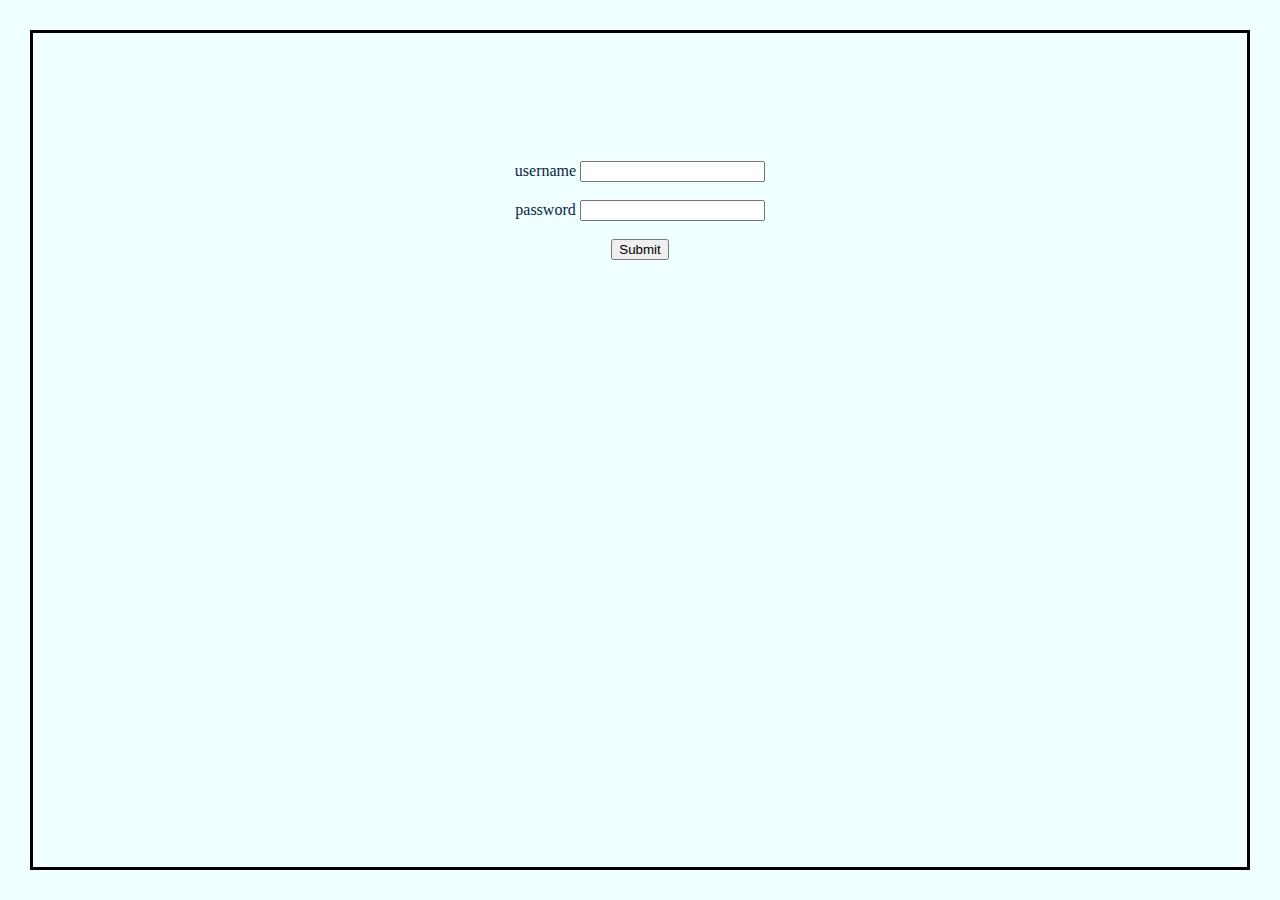
<file: index.html>
<html lang="en">
<head>
    <meta charset="UTF-8">
    <meta name="viewport" content="width=device-width, initial-scale=1.0">
    <title>Document</title>
    <link rel="stylesheet" href="styles.css">
</head>
<body>
    <form id="form" action="/register" method="get">
        <span>username</span>
        <input id="username" type="text">
        <br>
        <br>
        <span>password</span>
        <input id="password" type="text">
        <br>
        <br>
        <input  type="submit">
    </form>
</body>
<script src="index.js"></script>
</html>
</file>
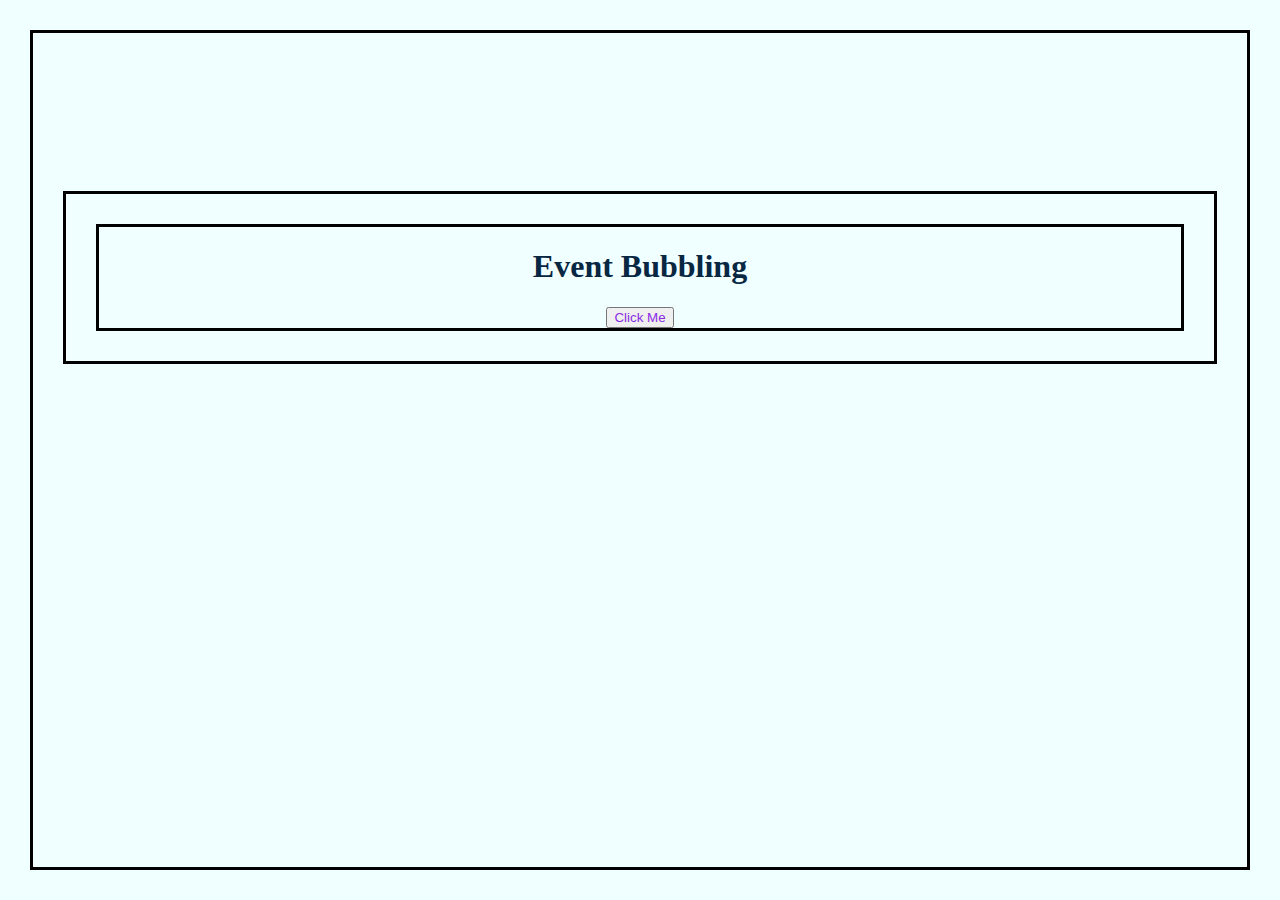
<file: eventbubbling.html>
<html lang="en">
<head>
    <meta charset="UTF-8">
    <meta name="viewport" content="width=device-width, initial-scale=1.0">
    <title>Document</title>
</head>
<link rel="stylesheet" href="styles.css">
<body>
    <div id="outerDiv">
        <div id="innerDiv">
            <h1>Event Bubbling</h1>
            <button id="btn">Click Me</button>
        </div>
    </div>
</body>
<script src="index2.js"></script>
</html>
</file>
<file: styles.css>
body {
    color: rgb(8, 39, 67) ; background-color: azure;text-align: center; padding-top:10% ;
}

#btn{
    color: blueviolet;
    text-align: center;
}

#innerDiv,#outerDiv,body{
    border: 3px solid black;
    margin: 30px;
}
</file>
